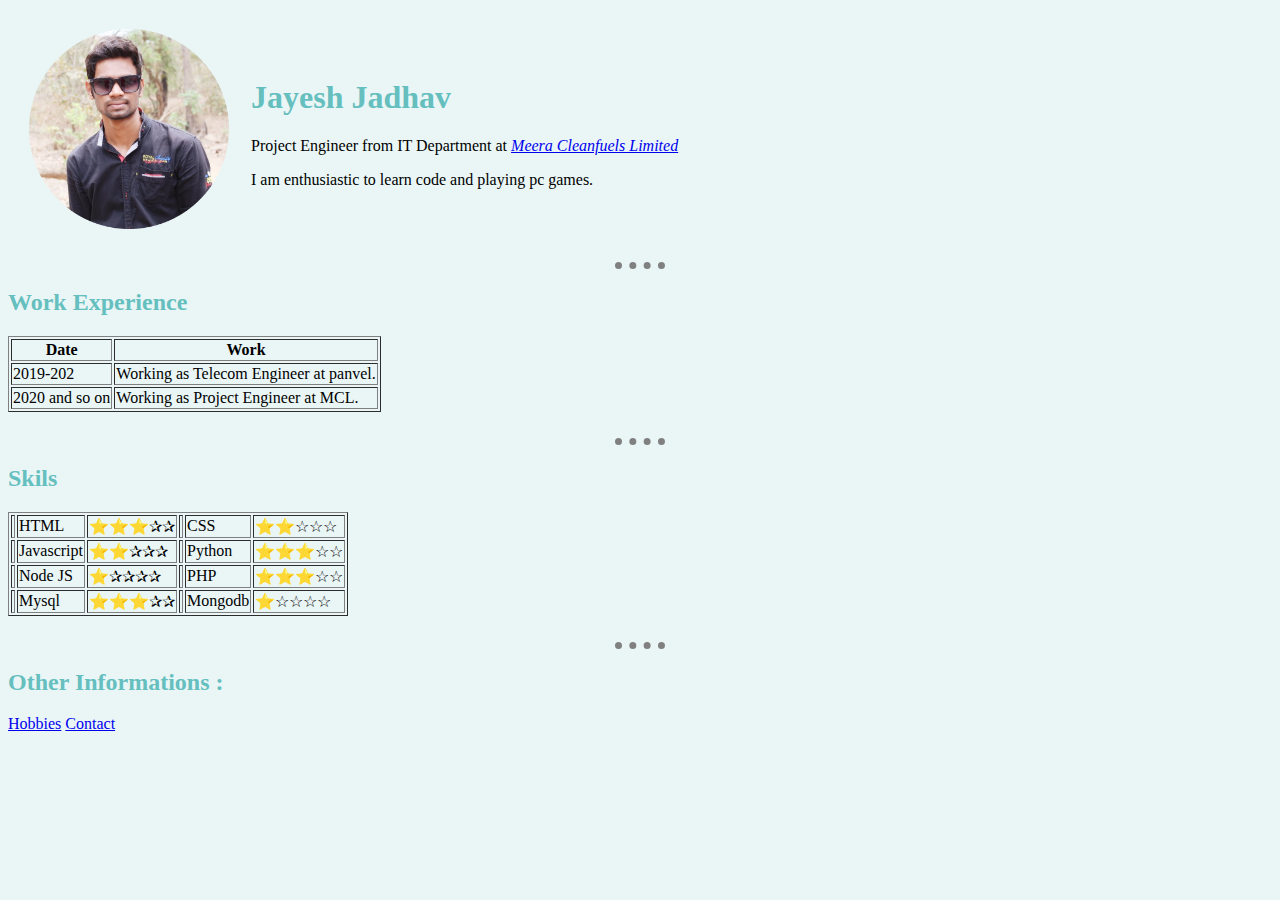
<file: index.html>
<!DOCTYPE html>
<html lang="en">

<head>
    <meta charset="UTF-8">
    <meta http-equiv="X-UA-Compatible" content="IE=edge">
    <meta name="viewport" content="width=device-width, initial-scale=1.0">
    <title>My Website</title>

    <link rel="stylesheet" href="css/style.css">
</head>

<body>
    <table cellspacing="20">
        <tr>
            <td><img src="my pic-modified.png" alt="Profile-pic" style="width: 200px;"></td>
            <td>
                <h1>Jayesh Jadhav</h1>
                <p>Project Engineer from IT Department at <a href="http://www.meeracleanfuels.com/"
                        target="_blank"><em>Meera Cleanfuels Limited</em></a></p>
                <p>I am enthusiastic to learn code and playing pc games.</p>
            </td>
        </tr>
    </table>
    <hr>

    <h2>Work Experience</h2>
    <table border="1">
        <thead>
            <th>Date</th>
            <th>Work</th>
        </thead>
        <tbody>
            <tr>
                <td>2019-202</td>
                <td>Working as Telecom Engineer at panvel.</td>
            </tr>
            <tr>
                <td>2020 and so on</td>
                <td>Working as Project Engineer at MCL.</td>
            </tr>
        </tbody>
    </table>
    <br>
    <hr>
    <h2>Skils</h2>
    <table border="1">
        <tr>
            <td>
                <td>HTML</td>
                <td>⭐⭐⭐✰✰</td>
            </td>
            <td>
                <td>CSS</td>
                <td>⭐⭐☆☆☆</td>
            </td>
        </tr>
        <tr>
            <td>
                <td>Javascript</td>
                <td>⭐⭐✰✰✰</td>
            </td>
            <td>
                <td>Python</td>
                <td>⭐⭐⭐☆☆</td>
            </td>
        </tr>
        <tr>
            <td>
                <td>Node JS</td>
                <td>⭐✰✰✰✰</td>
            </td>
            <td>
                <td>PHP</td>
                <td>⭐⭐⭐☆☆</td>
            </td>
        </tr>
        <tr>
            <td>
                <td>Mysql</td>
                <td>⭐⭐⭐✰✰</td>
            </td>
            <td>
                <td>Mongodb</td>
                <td>⭐☆☆☆☆</td>
            </td>
        </tr>
    </table>
    <br>
    <hr>
    <h2>Other Informations :</h2>
    <a href="hobbies.html">Hobbies</a>
    <a href="contact.html">Contact</a>
</body>

</html>
</file>
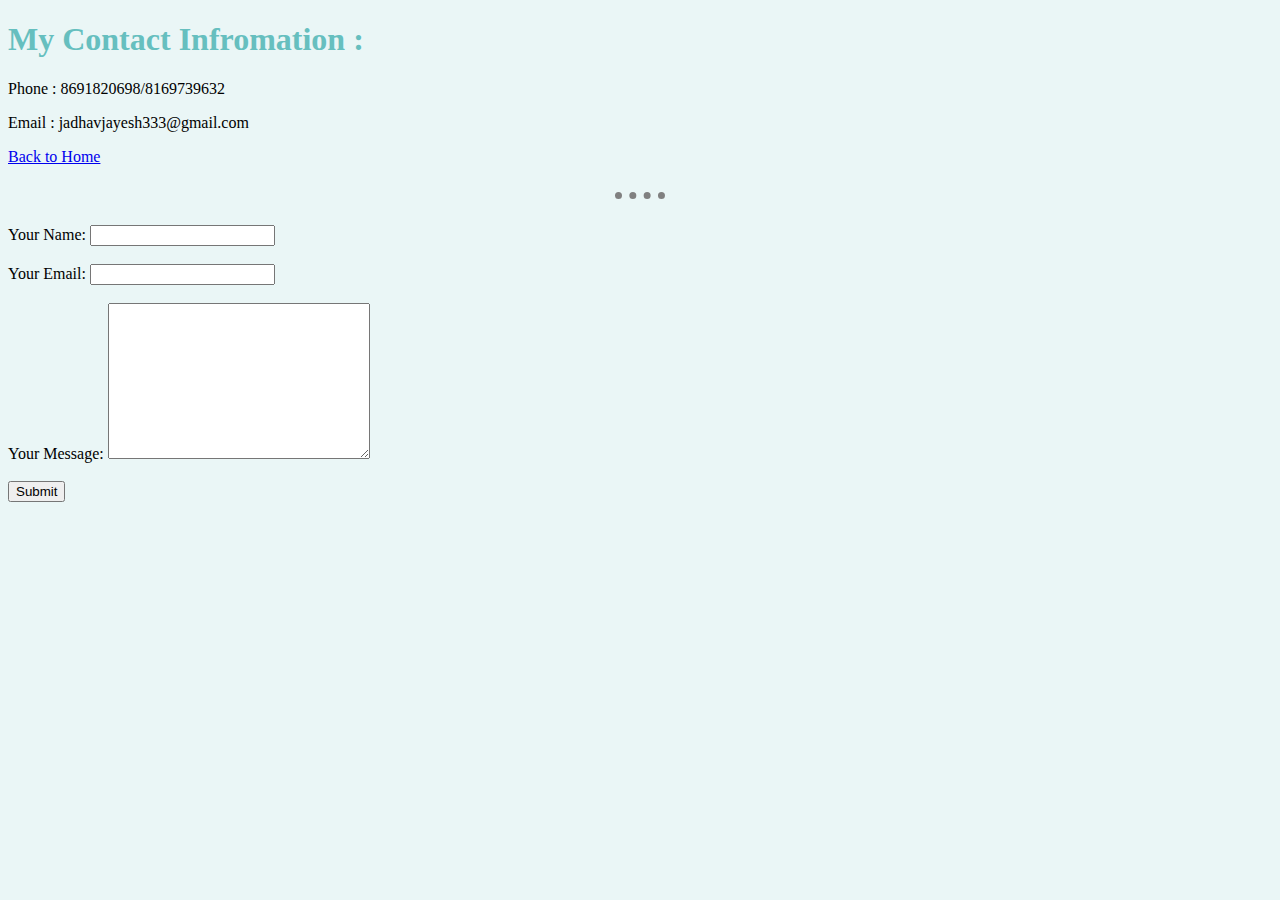
<file: contact.html>
<!DOCTYPE html>
<html lang="en">

<head>
    <meta charset="UTF-8">
    <meta http-equiv="X-UA-Compatible" content="IE=edge">
    <meta name="viewport" content="width=device-width, initial-scale=1.0">
    <title>Contact</title>

    <link rel="stylesheet" href="css/style.css">
</head>

<body>
    <h1>My Contact Infromation :</h1>
    <p>Phone : 8691820698/8169739632</p>
    <p>Email : jadhavjayesh333@gmail.com</p>

    <a href="index.html">Back to Home</a>
    <br>
    <br>
    <hr>
    <br>
    <form action="mailto:jadhavjayesh333@gmail.com" method="post" enctype="text/plain">
        <label for="name">Your Name: </label>
        <input type="text" name="name" id="name">

        <br>
        <br>

        <label for="email">Your Email: </label>
        <input type="email" name="email" id="email">

        <br>
        <br>

        <label for="message">Your Message: </label>
        <textarea name="message" id="message" cols="30" rows="10"></textarea>

        <br>
        <br>
        <input type="submit" value="Submit">
    </form>

</body>

</html>
</file>
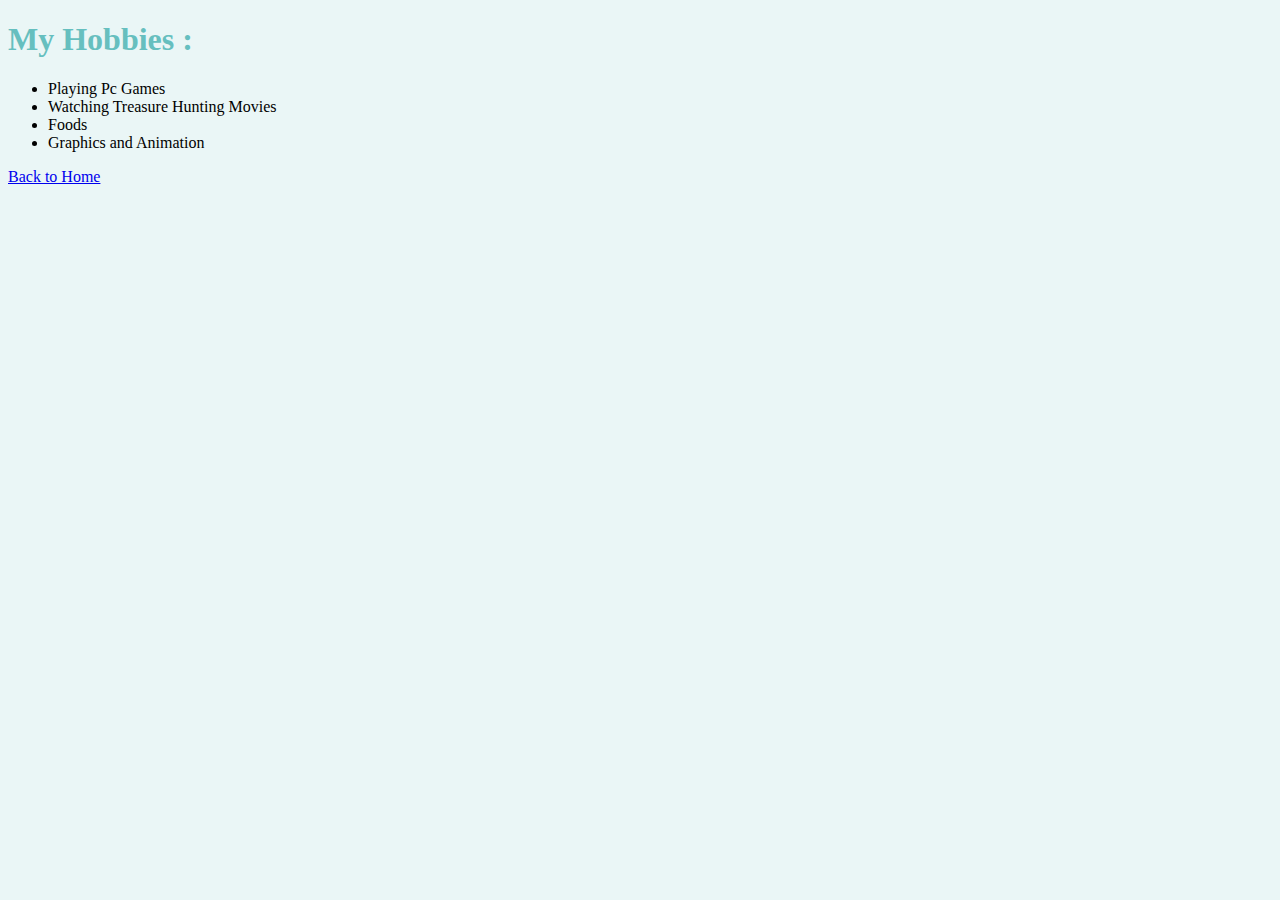
<file: hobbies.html>
<!DOCTYPE html>
<html lang="en">

<head>
    <meta charset="UTF-8">
    <meta http-equiv="X-UA-Compatible" content="IE=edge">
    <meta name="viewport" content="width=device-width, initial-scale=1.0">
    <title>Hobbies</title>
    
    <link rel="stylesheet" href="css/style.css">
</head>

<body>
    <h1>My Hobbies :</h1>
    <ul>
        <li>Playing Pc Games</li>
        <li>Watching Treasure Hunting Movies</li>
        <li>Foods</li>
        <li>Graphics and Animation</li>
    </ul>
    <a href="index.html">Back to Home</a>
</body>

</html>
</file>
<file: css/style.css>
body{
    background-color: #EAF6F6;
    /* text-align: center; */
    align-items: center;
}

hr{
    border: none;
    border-top: dotted;
    border-color: gray;
    border-width: 7px;
    width: 4%;

}
h1,h2{
    color: #66BFBF;
}
</file>
